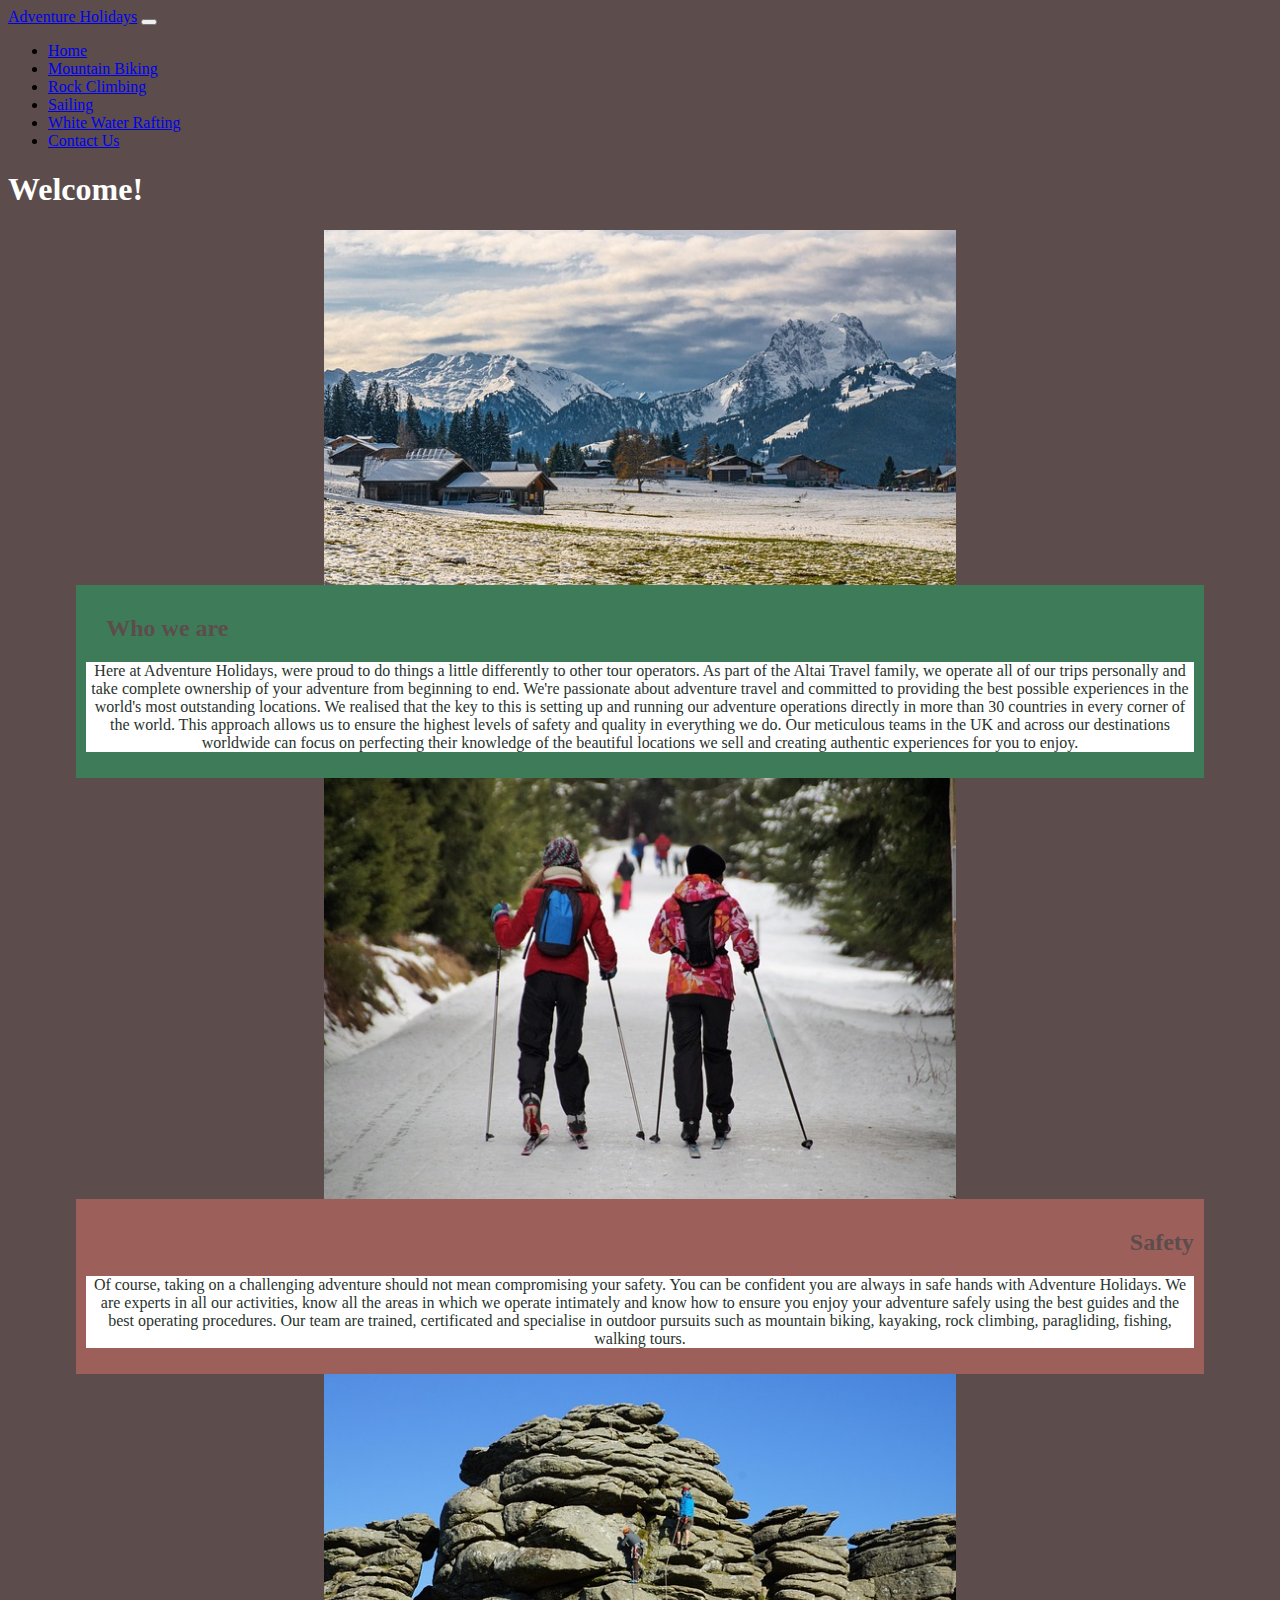
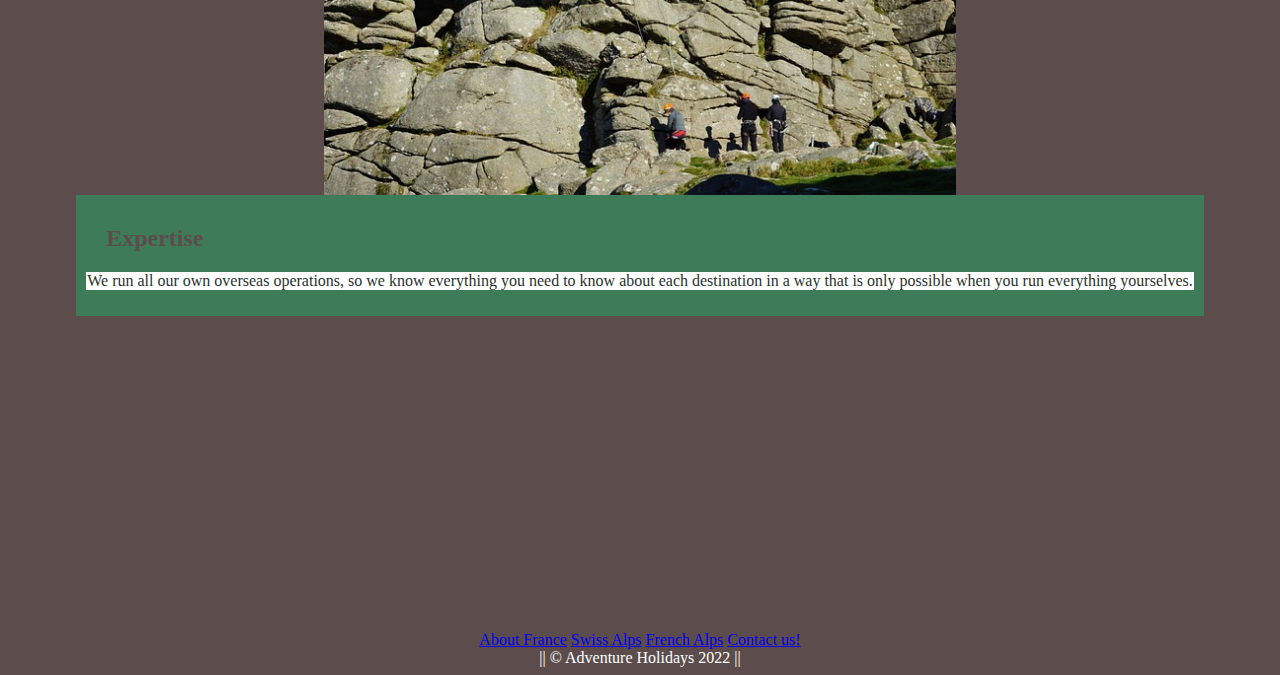
<file: index.html>
<!DOCTYPE html>
<html lang="en">
<head>
  <meta charset="UTF-8">
  <meta name="viewport" content="width=device-width, initial-scale=1.0">
  <title>Adventure Holidays</title>
  <link href="https://cdn.jsdelivr.net/npm/bootstrap@5.0.2/dist/css/bootstrap.min.css" rel="stylesheet" integrity="sha384-EVSTQN3/azprG1Anm3QDgpJLIm9Nao0Yz1ztcQTwFspd3yD65VohhpuuCOmLASjC" crossorigin="anonymous">
  <link rel="stylesheet" href="styles.css">

  <style>
    p {
      color: #29332D;
      background-color: #FFFF;
    }

    h1 {
      color: #FFFF;
    }


   .whoWeAre {
     padding: 10px;
     width: calc(90% - 30px);
     background-color:#3e7c59;
     color: white;
     text-align: left;
     margin: auto;
    }

    .safety {
     padding: 10px;
     width: calc(90% - 30px);
     background-color: #9C5F5A;
     color: white;
     text-align: right;
     margin: auto;
    }

    .expertise {
     padding: 10px;
     width: calc(90% - 30px);
     background-color: #3e7c59;
     color: white;
     text-align: left;
     margin: auto;
    }

    .otherLinks {
      text-align: center;
    }

    .videoContainer {
      display: flex;
      justify-content: center;
      align-items: center;
      height: 2%;
    }
  </style>

</head>
<body>
  <nav class="navbar navbar-expand-lg navbar-dark bg-dark">
    <div class="container">
      <a class="navbar-brand" href="#">Adventure Holidays</a>
      <button class="navbar-toggler" type="button" data-bs-toggle="collapse" data-bs-target="#navbarNav" aria-controls="navbarNav" aria-expanded="false" aria-label="Toggle navigation">
        <span class="navbar-toggler-icon"></span>
      </button>
      <div class="collapse navbar-collapse" id="navbarNav">
        <ul class="navbar-nav">
          <li class="nav-item">
            <a class="nav-link" href="index.html">Home</a>
          </li>
          <li class="nav-item">
            <a class="nav-link" href="biking.html">Mountain Biking</a>
          </li>
          <li class="nav-item">
            <a class="nav-link" href="climbing.html">Rock Climbing</a>
          </li>
          <li class="nav-item">
            <a class="nav-link" href="sailing.html">Sailing</a>
          </li>
          <li class="nav-item">
            <a class="nav-link" href="rafting.html">White Water Rafting</a>
          </li>
          <li class="nav-item">
            <a class="nav-link" href="contact-us.html">Contact Us</a>
          </li>
        </ul>
      </div>
    </div>
  </nav>

  <div class="container mt-4">

   <!-- start to add your content below here -->

    <h1>Welcome!</h1>

    
      <img class="img-fluid" src="images/photos/photo1.jpg" alt="Alps photograph">

   <div class="whoWeAre">
      <h2>Who we are</h2>
      <p>Here at Adventure Holidays, were proud to do things a little differently to other tour 
        operators. As part of the Altai Travel family, we operate all of our trips personally and take 
        complete ownership of your adventure from beginning to end. 
        We're passionate about adventure travel and committed to providing the best possible 
        experiences in the world's most outstanding locations. We realised that the key to this is 
        setting up and running our adventure operations directly in more than 30 countries in every 
        corner of the world. This approach allows us to ensure the highest levels of safety and 
        quality in everything we do. Our meticulous teams in the UK and across our destinations 
        worldwide can focus on perfecting their knowledge of the beautiful locations we sell and 
        creating authentic experiences for you to enjoy.</p>
    </div>
   

    <img class="img-fluid" src="images/photos/photo2.jpg" alt="People walking in snow">

    <div class="safety">
      <h2>Safety</h2>
      <p>Of course, taking on a challenging adventure should not mean compromising your safety. 
        You can be confident you are always in safe hands with Adventure Holidays. We are experts 
        in all our activities, know all the areas in which we operate intimately and know how to 
        ensure you enjoy your adventure safely using the best guides and the best operating 
        procedures. 
        Our team are trained, certificated and specialise in outdoor pursuits such as mountain 
        biking, kayaking, rock climbing, paragliding, fishing, walking tours.</p>
    </div>

    <img class="img-fluid" src="images/climb6.jpg" alt="Rock cliff climbing">

   <div class="expertise">
      <h2>Expertise</h2>
      <p>We run all our own overseas operations, so we know everything you need to know about 
        each destination in a way that is only possible when you run everything yourselves.</p>
   </div>
  </div>

   <div class="videoContainer">
  <iframe width="560" height="315" src="https://www.youtube.com/embed/fDxHjLaSaZ8?si=lN_vLEWD0Hm4TXRa&amp;controls=0" title="YouTube video player" allow="accelerometer; autoplay; clipboard-write; encrypted-media; gyroscope; picture-in-picture; web-share" referrerpolicy="strict-origin-when-cross-origin" allowfullscreen></iframe>
   </div>
   
   

   <div class="otherLinks"> 
    <a href="https://about-france.com/">About France</a>
    <a href="https://www.alpenwild.com/staticpage/where-are-the-swiss-alps/">Swiss Alps</a>
    <a href="https://undiscoveredmountains.com/french-alps/areas-of-interest?srsltid=afmbooquwph4dmco7yhr4hku0fdl9ymgh9zzumlu7snbsbpn3jl9d-5t">French Alps</a>
    <a href="contact-us.html">Contact us!</a>
   </div>

      <footer>|| © Adventure Holidays 2022 ||</footer>
   
    <!-- do not add anymore content after here -->
  

  <script src="https://cdn.jsdelivr.net/npm/bootstrap@5.0.2/dist/js/bootstrap.bundle.min.js" integrity="sha384-MrcW6ZMFYlzcLA8Nl+NtUVF0sA7MsXsP1UyJoMp4YLEuNSfAP+JcXn/tWtIaxVXM" crossorigin="anonymous"></script>
</body>
</html>
</file>
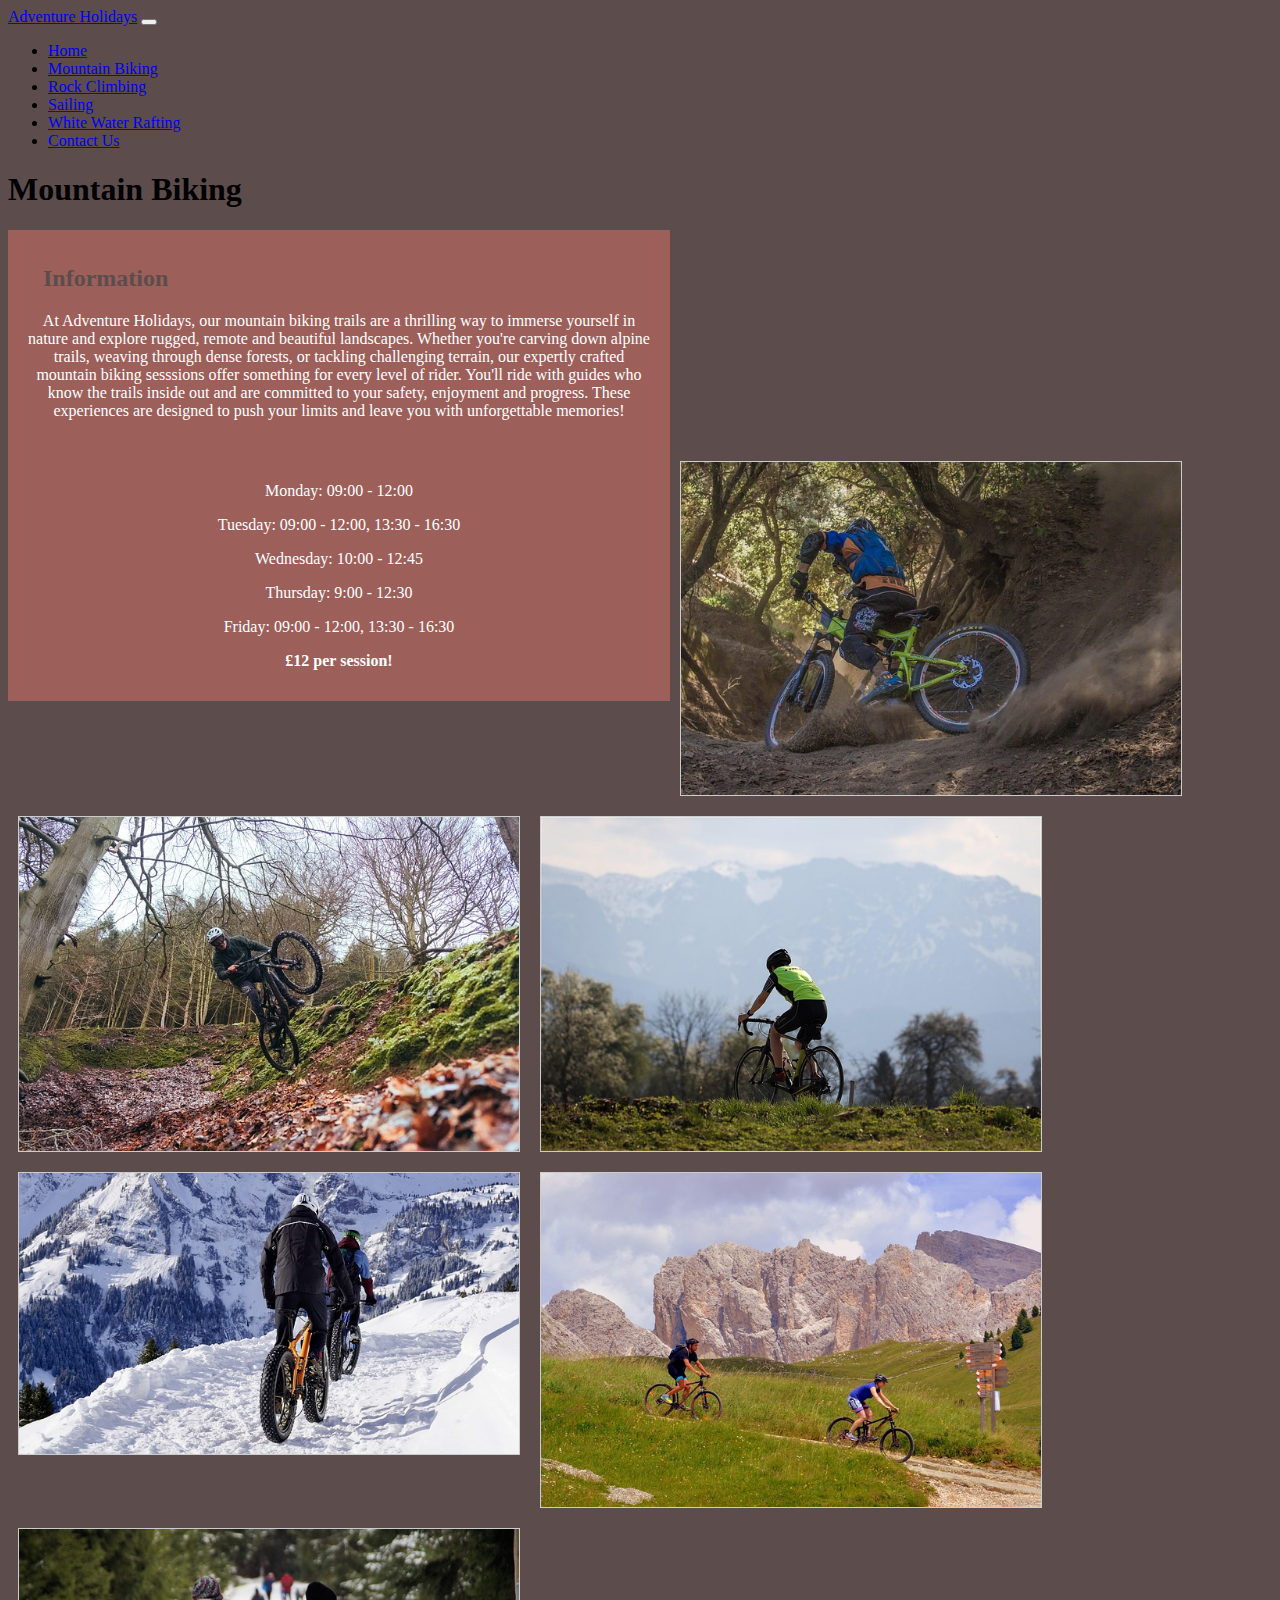
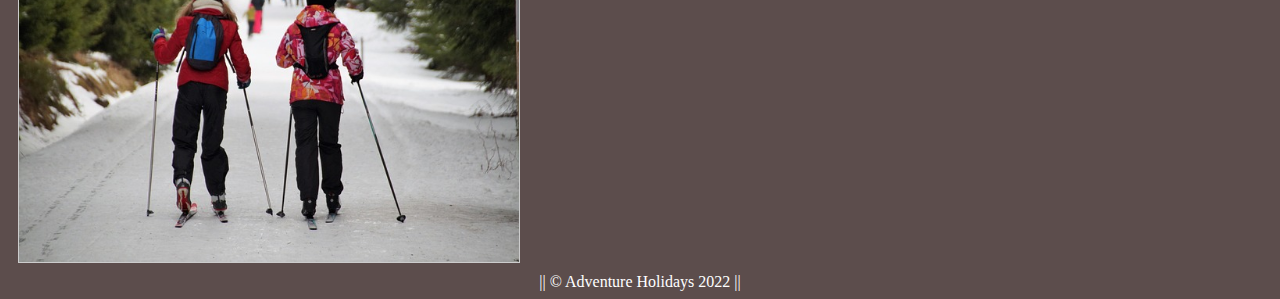
<file: biking.html>
<!DOCTYPE html>
<html lang="en">
<head>
  <meta charset="UTF-8">
  <meta name="viewport" content="width=device-width, initial-scale=1.0">
  <title>Adventure Holidays</title>
  <link href="https://cdn.jsdelivr.net/npm/bootstrap@5.0.2/dist/css/bootstrap.min.css" rel="stylesheet" integrity="sha384-EVSTQN3/azprG1Anm3QDgpJLIm9Nao0Yz1ztcQTwFspd3yD65VohhpuuCOmLASjC" crossorigin="anonymous">
  <link rel="stylesheet" href="styles.css">

  <style>  /* Create three equal columns that floats next to each other */
    .column {
      float: left;
      width: 50%;
      padding: 15px;
      background-color:#9C5F5A;
      color: white;
    }
    

    /* Clear floats after the columns */
    .row::after {
      content: "";
      display: table;
      clear: both;
    }
    
    /* Responsive layout - makes the three columns stack on top of each other instead of next to each other */
    @media screen and (max-width:600px) {
      .column {
        width: 100%;
      }
    }






    div.gallery {
  margin: 10px;
  border: 1px solid #ccc;
  float: left;
  width: 500px;
  align-items: center;
}

div.gallery:hover {
  border: 1px solid #777;
}

div.gallery img {
  width: 100%;
  height: auto;
}

div.desc {
  padding: 15px;
  text-align: center;
}

  </style>

</head>
<body>
  <nav class="navbar navbar-expand-lg navbar-dark bg-dark">
    <div class="container">
      <a class="navbar-brand" href="#">Adventure Holidays</a>
      <button class="navbar-toggler" type="button" data-bs-toggle="collapse" data-bs-target="#navbarNav" aria-controls="navbarNav" aria-expanded="false" aria-label="Toggle navigation">
        <span class="navbar-toggler-icon"></span>
      </button>
      <div class="collapse navbar-collapse" id="navbarNav">
        <ul class="navbar-nav">
          <li class="nav-item">
            <a class="nav-link" href="index.html">Home</a>
          </li>
          <li class="nav-item">
            <a class="nav-link" href="biking.html">Mountain Biking</a>
          </li>
          <li class="nav-item">
            <a class="nav-link" href="climbing.html">Rock Climbing</a>
          </li>
          <li class="nav-item">
            <a class="nav-link" href="sailing.html">Sailing</a>
          </li>
          <li class="nav-item">
            <a class="nav-link" href="rafting.html">White Water Rafting</a>
          </li>
          <li class="nav-item">
            <a class="nav-link" href="contact-us.html">Contact Us</a>
          </li>
        </ul>
      </div>
    </div>
  </nav>

 
  <div class="container mt-4">

   <!-- start to add your content below here -->

   <h1>Mountain Biking</h1>

    <div class="row">
    <div class="column">
    <h2>Information</h2>
    <p>At Adventure Holidays, our mountain biking trails are a thrilling way to immerse yourself in nature and explore rugged, remote and beautiful landscapes. Whether you're carving down alpine trails, weaving through dense forests, or tackling challenging terrain, our expertly crafted mountain biking sesssions offer something for every level of rider. You'll ride with guides who know the trails inside out and are committed to your safety, enjoyment and progress. These experiences are designed to push your limits and leave you with unforgettable memories!</p>
  </div>
  
  <div class="column">
    <p>Monday: 09:00 - 12:00</p>
      <p>Tuesday: 09:00 - 12:00, 13:30 - 16:30</p>
      <p>Wednesday: 10:00 - 12:45</p>
      <p>Thursday: 9:00 - 12:30</p>
      <p>Friday: 09:00 - 12:00, 13:30 - 16:30</p>

        <p><strong>£12 per session!</strong></p>
  </div>

  <div class="gallery">
    <a target="_blank" href="images/photos/mountain-biking/biking1.jpg">
      <img src="images/photos/mountain-biking/biking1.jpg" alt="Bike 1" width="600" height="400">
    </a>
  </div>
  
  <div class="gallery">
    <a target="_blank" href="images/photos/mountain-biking/biking2.jpg">
      <img src="images/photos/mountain-biking/biking2.jpg" alt="Bike 2" width="600" height="400">
    </a>
  </div>

  <div class="gallery">
    <a target="_blank" href="images/photos/mountain-biking/biking3.jpg">
      <img src="images/photos/mountain-biking/biking3.jpg" alt="Bike 3" width="600" height="400">
    </a>
  </div>


  <div class="gallery">
    <a target="_blank" href="images/photos/mountain-biking/biking4.jpg">
      <img src="images/photos/mountain-biking/biking4.jpg" alt="Bike 4" width="600" height="400">
    </a>
  </div>

  <div class="gallery">
    <a target="_blank" href="images/photos/mountain-biking/biking5.jpg">
      <img src="images/photos/mountain-biking/biking5.jpg" alt="Bike 5" width="600" height="400">
    </a>
  </div>

  <div class="gallery">
    <a target="_blank" href="images/photos/photo2.jpg">
      <img src="images/photos/photo2.jpg" alt="Image" width="600" height="400">
    </a>
  </div>
  </div>
  </div>
  

      <footer>|| © Adventure Holidays 2022 ||</footer>
   
    <!-- do not add anymore content after here -->
  
  


 
  <script src="https://cdn.jsdelivr.net/npm/bootstrap@5.0.2/dist/js/bootstrap.bundle.min.js" integrity="sha384-MrcW6ZMFYlzcLA8Nl+NtUVF0sA7MsXsP1UyJoMp4YLEuNSfAP+JcXn/tWtIaxVXM" crossorigin="anonymous"></script>
</body>
</html>
</file>
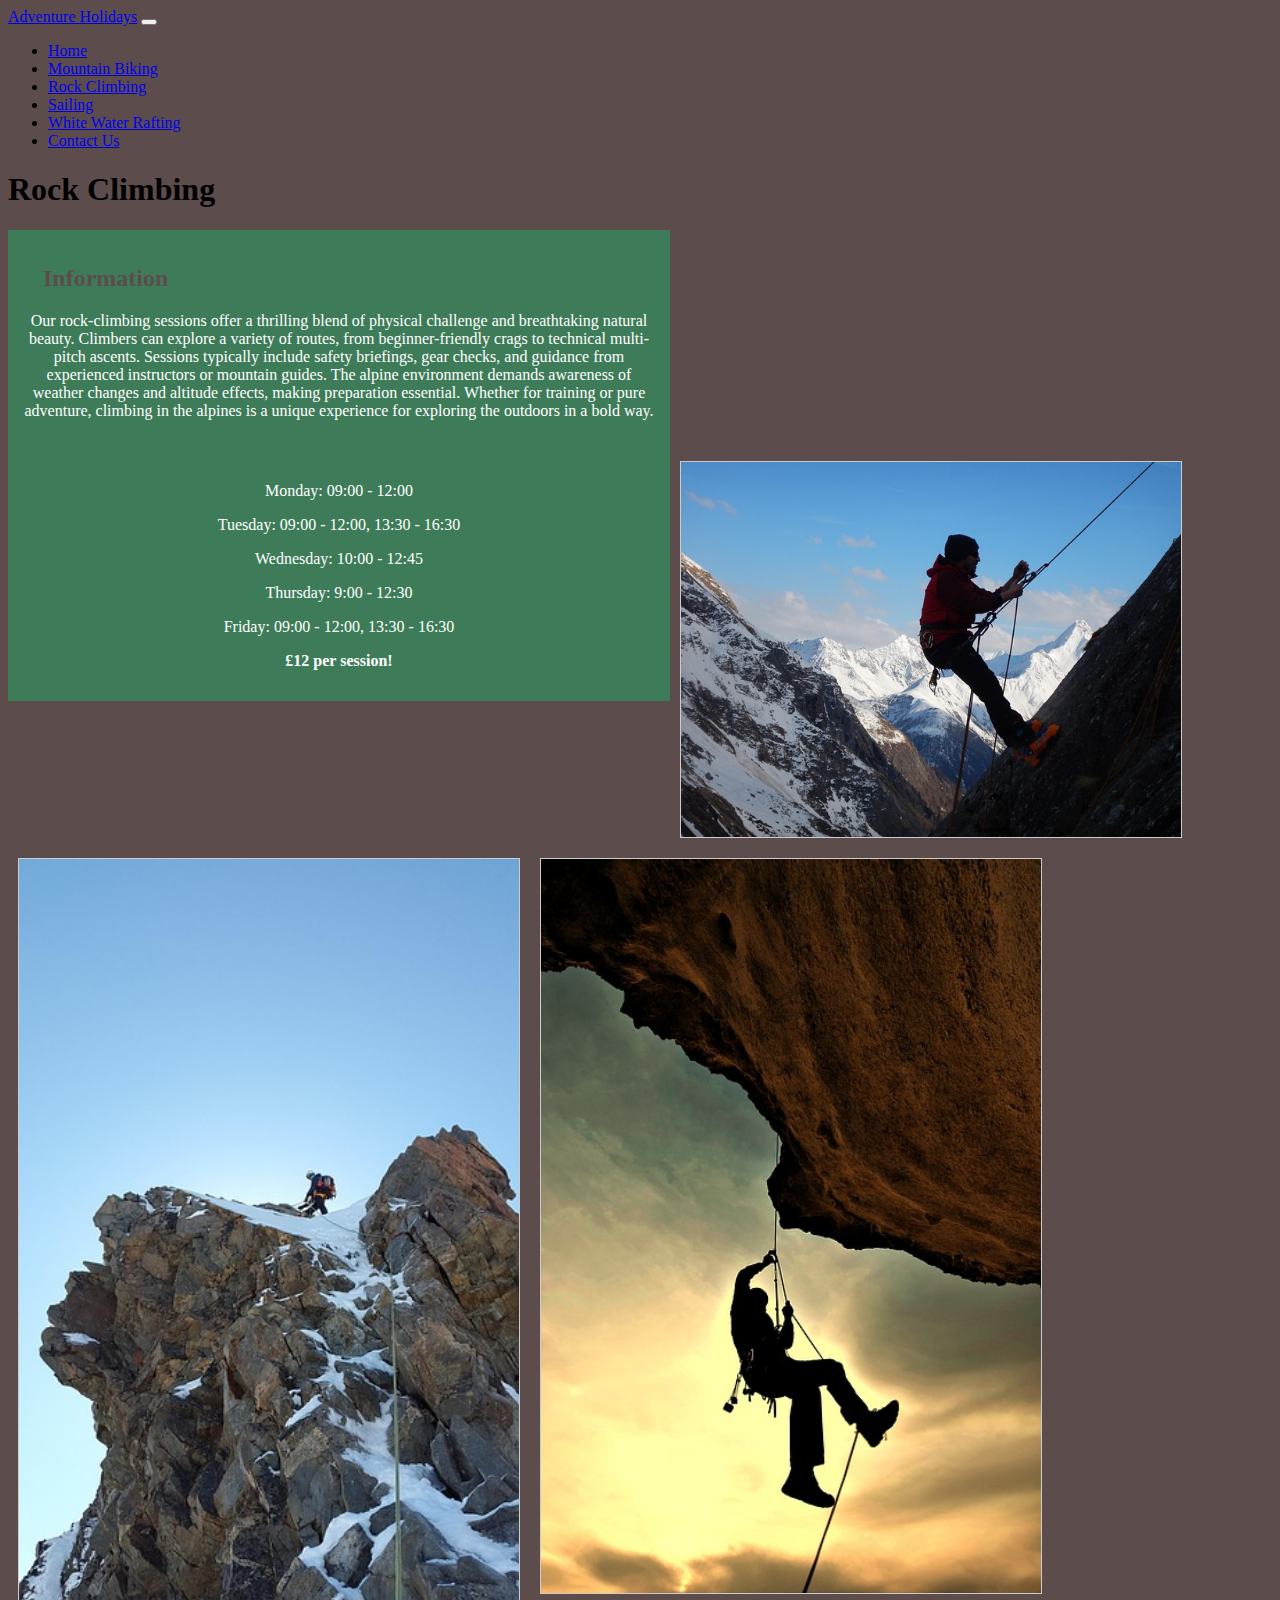
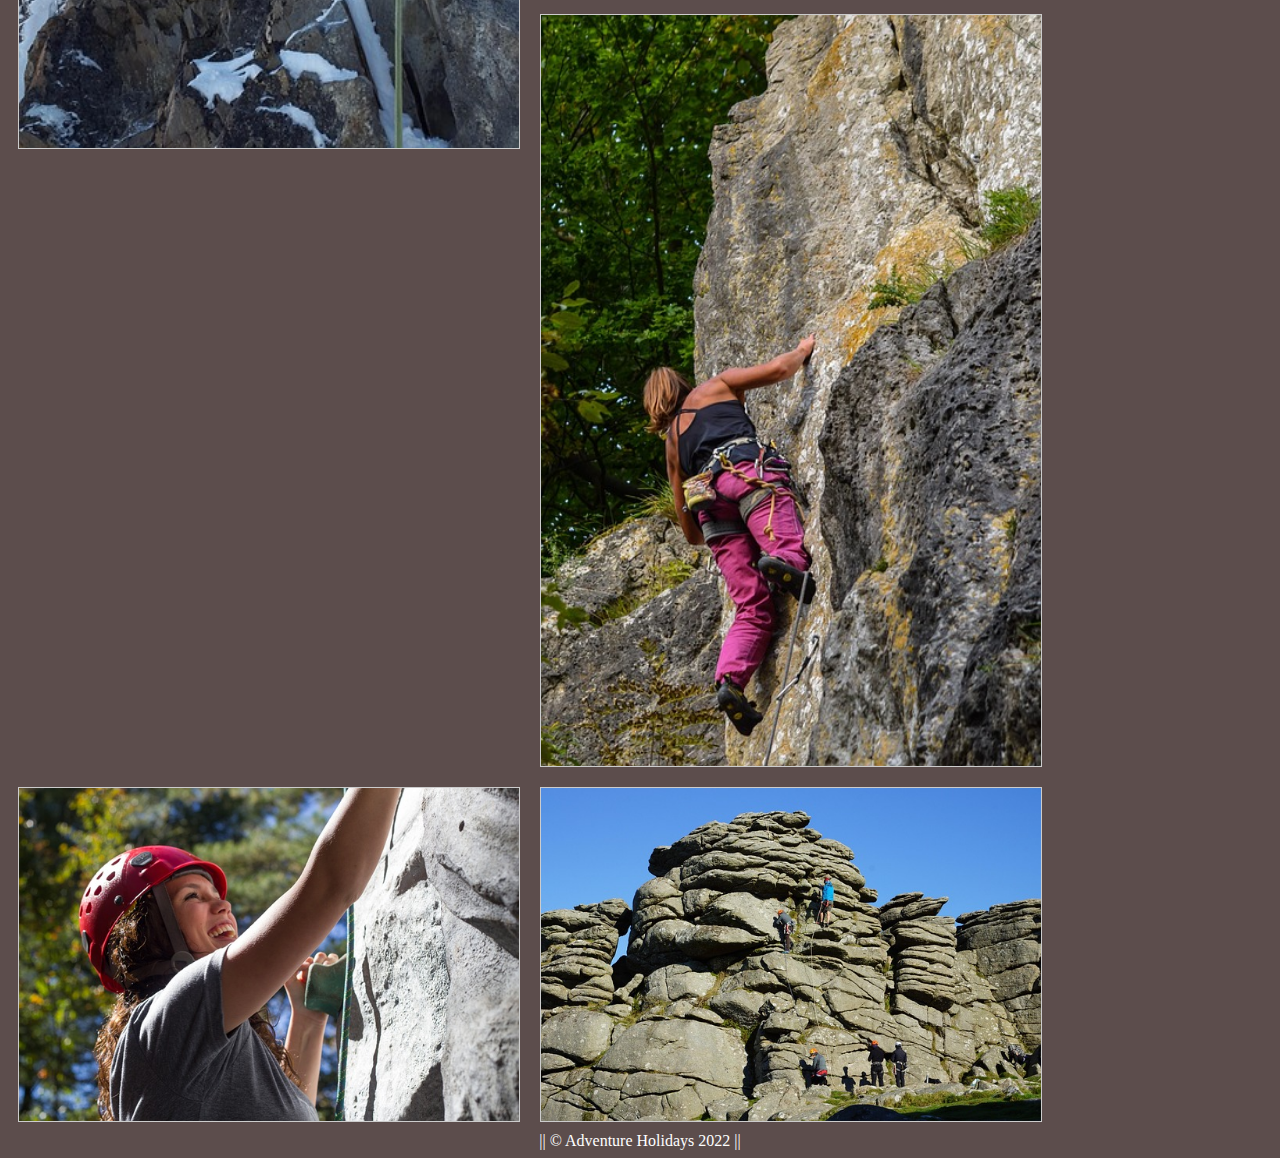
<file: climbing.html>
<!DOCTYPE html>
<html lang="en">
<head>
  <meta charset="UTF-8">
  <meta name="viewport" content="width=device-width, initial-scale=1.0">
  <title>Adventure Holidays</title>
  <link href="https://cdn.jsdelivr.net/npm/bootstrap@5.0.2/dist/css/bootstrap.min.css" rel="stylesheet" integrity="sha384-EVSTQN3/azprG1Anm3QDgpJLIm9Nao0Yz1ztcQTwFspd3yD65VohhpuuCOmLASjC" crossorigin="anonymous">
  <link rel="stylesheet" href="styles.css">

  <style>  /* Create three equal columns that floats next to each other */
    .column {
      float: left;
      width: 50%;
      padding: 15px;
      background-color:#3e7c59;
      color: white;
    }
    

    /* Clear floats after the columns */
    .row::after {
      content: "";
      display: table;
      clear: both;
    }
    
    /* Responsive layout - makes the three columns stack on top of each other instead of next to each other */
    @media screen and (max-width:600px) {
      .column {
        width: 100%;
      }
    }






    div.gallery {
  margin: 10px;
  border: 1px solid #ccc;
  float: left;
  width: 500px;
  align-items: center;
}

div.gallery:hover {
  border: 1px solid #777;
}

div.gallery img {
  width: 100%;
  height: auto;
}

div.desc {
  padding: 15px;
  text-align: center;
}

  </style>

</head>
<body>
  <nav class="navbar navbar-expand-lg navbar-dark bg-dark">
    <div class="container">
      <a class="navbar-brand" href="#">Adventure Holidays</a>
      <button class="navbar-toggler" type="button" data-bs-toggle="collapse" data-bs-target="#navbarNav" aria-controls="navbarNav" aria-expanded="false" aria-label="Toggle navigation">
        <span class="navbar-toggler-icon"></span>
      </button>
      <div class="collapse navbar-collapse" id="navbarNav">
        <ul class="navbar-nav">
          <li class="nav-item">
            <a class="nav-link" href="index.html">Home</a>
          </li>
          <li class="nav-item">
            <a class="nav-link" href="biking.html">Mountain Biking</a>
          </li>
          <li class="nav-item">
            <a class="nav-link" href="climbing.html">Rock Climbing</a>
          </li>
          <li class="nav-item">
            <a class="nav-link" href="sailing.html">Sailing</a>
          </li>
          <li class="nav-item">
            <a class="nav-link" href="rafting.html">White Water Rafting</a>
          </li>
          <li class="nav-item">
            <a class="nav-link" href="contact-us.html">Contact Us</a>
          </li>
        </ul>
      </div>
    </div>
  </nav>

 
  <div class="container mt-4">

   <!-- start to add your content below here -->

   <h1>Rock Climbing</h1>

    <div class="row">
    <div class="column">
    <h2>Information</h2>
    <p>Our rock-climbing sessions offer a thrilling blend of physical challenge and breathtaking natural beauty. Climbers can explore a variety of routes, from beginner-friendly crags to technical multi-pitch ascents. Sessions typically include safety briefings, gear checks, and guidance from experienced instructors or mountain guides. The alpine environment demands awareness of weather changes and altitude effects, making preparation essential. Whether for training or pure adventure, climbing in the alpines is a unique experience for exploring the outdoors in a bold way.</p>
  </div>
  
  <div class="column">
    <p>Monday: 09:00 - 12:00</p>
      <p>Tuesday: 09:00 - 12:00, 13:30 - 16:30</p>
      <p>Wednesday: 10:00 - 12:45</p>
      <p>Thursday: 9:00 - 12:30</p>
      <p>Friday: 09:00 - 12:00, 13:30 - 16:30</p>

        <p><strong>£12 per session!</strong></p>
  </div>

  <div class="gallery">
    <a target="_blank" href="images/photos/rock-climbing/climb1.jpg">
      <img src="images/photos/rock-climbing/climb1.jpg" alt="Climbing 1" width="600" height="400">
    </a>
  </div>
  
  <div class="gallery">
    <a target="_blank" href="images/photos/rock-climbing/climb2.jpg">
      <img src="images/photos/rock-climbing/climb2.jpg" alt="Climbing 2" width="600" height="400">
    </a>
  </div>

  <div class="gallery">
    <a target="_blank" href="images/photos/rock-climbing/climb3.jpg">
      <img src="images/photos/rock-climbing/climb3.jpg" alt="Climbing 3" width="600" height="400">
    </a>
  </div>


  <div class="gallery">
    <a target="_blank" href="images/photos/rock-climbing/climb4.jpg">
      <img src="images/photos/rock-climbing/climb4.jpg" alt="Climbing 4" width="600" height="400">
    </a>
  </div>

  <div class="gallery">
    <a target="_blank" href="images/photos/rock-climbing/climb5.jpg">
      <img src="images/photos/rock-climbing/climb5.jpg" alt="Climbing 5" width="600" height="400">
    </a>
  </div>

  <div class="gallery">
    <a target="_blank" href="images/photos/rock-climbing/climb6.jpg">
      <img src="images/photos/rock-climbing/climb6.jpg" alt="Climbing 6" width="600" height="400">
    </a>
  </div>
  </div>
  </div>
  

      <footer>|| © Adventure Holidays 2022 ||</footer>
   
    <!-- do not add anymore content after here -->
  
  


 
  <script src="https://cdn.jsdelivr.net/npm/bootstrap@5.0.2/dist/js/bootstrap.bundle.min.js" integrity="sha384-MrcW6ZMFYlzcLA8Nl+NtUVF0sA7MsXsP1UyJoMp4YLEuNSfAP+JcXn/tWtIaxVXM" crossorigin="anonymous"></script>
</body>
</html>
</file>
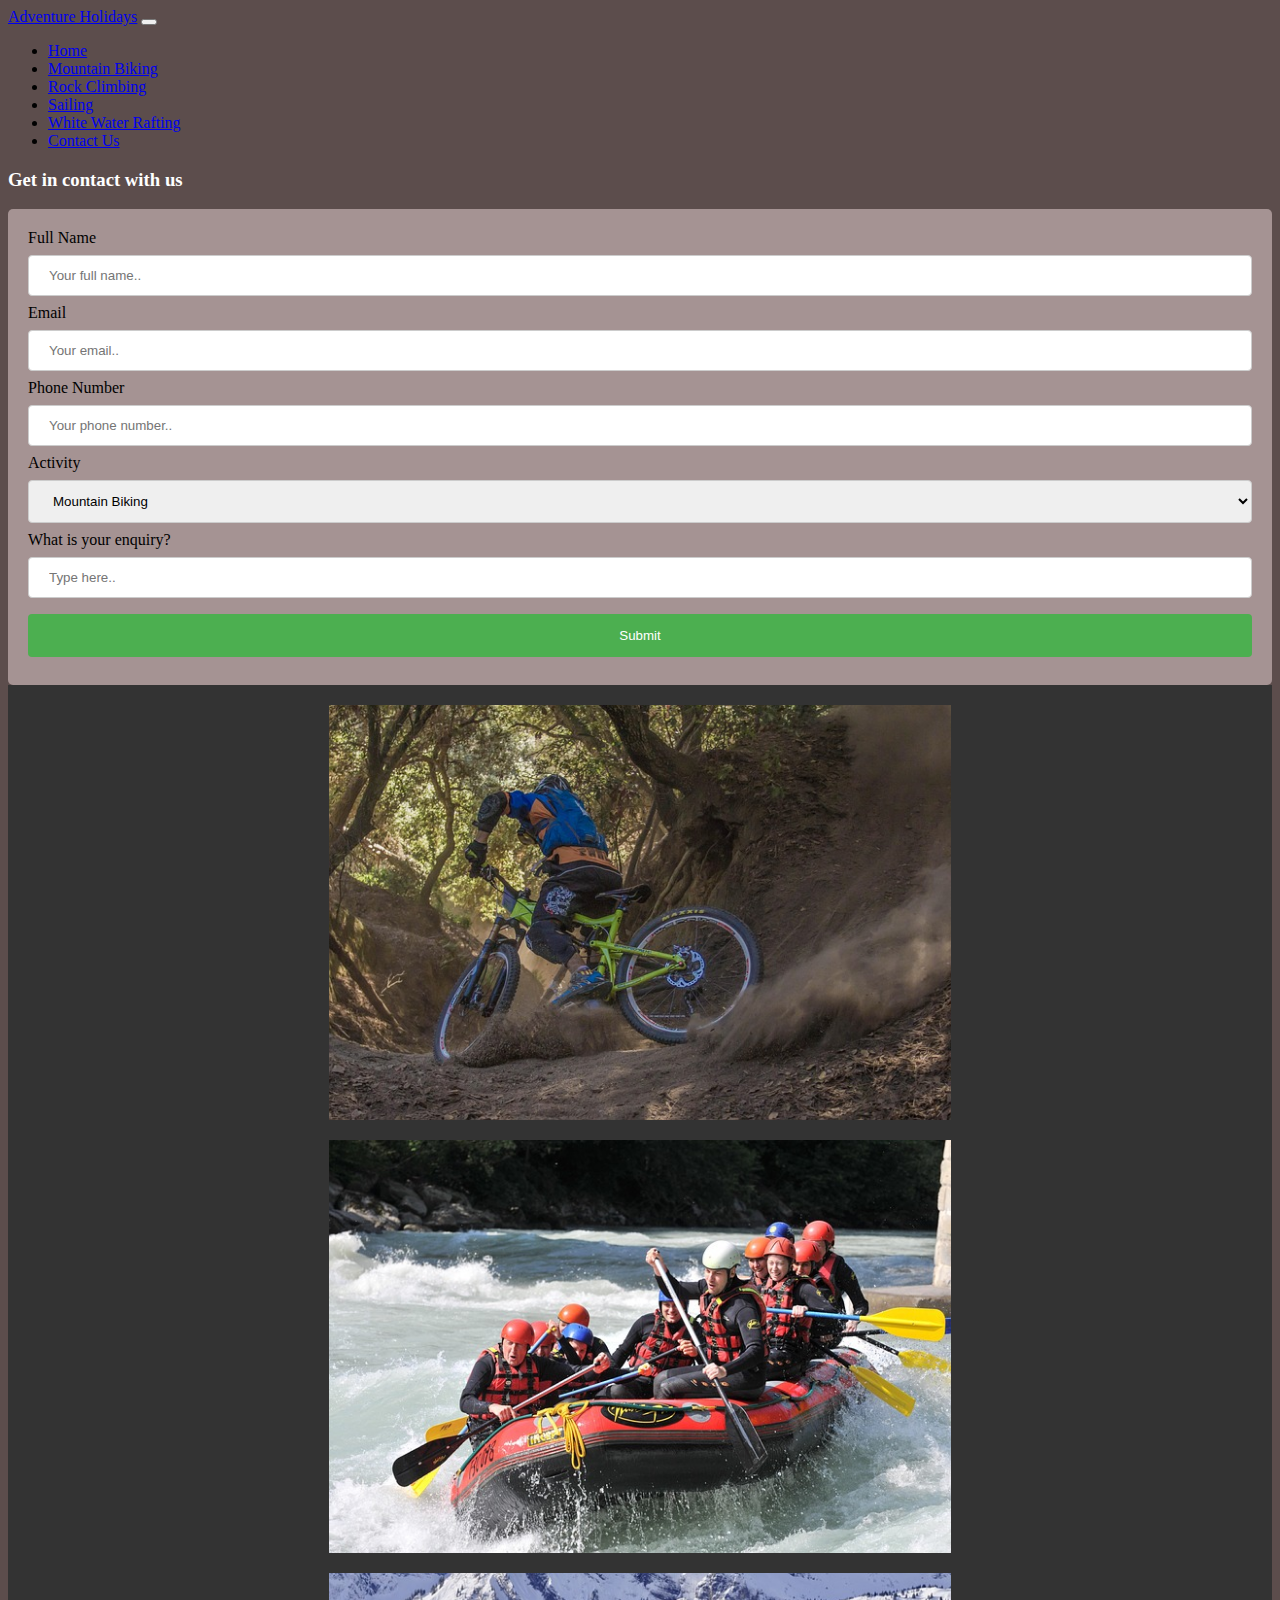
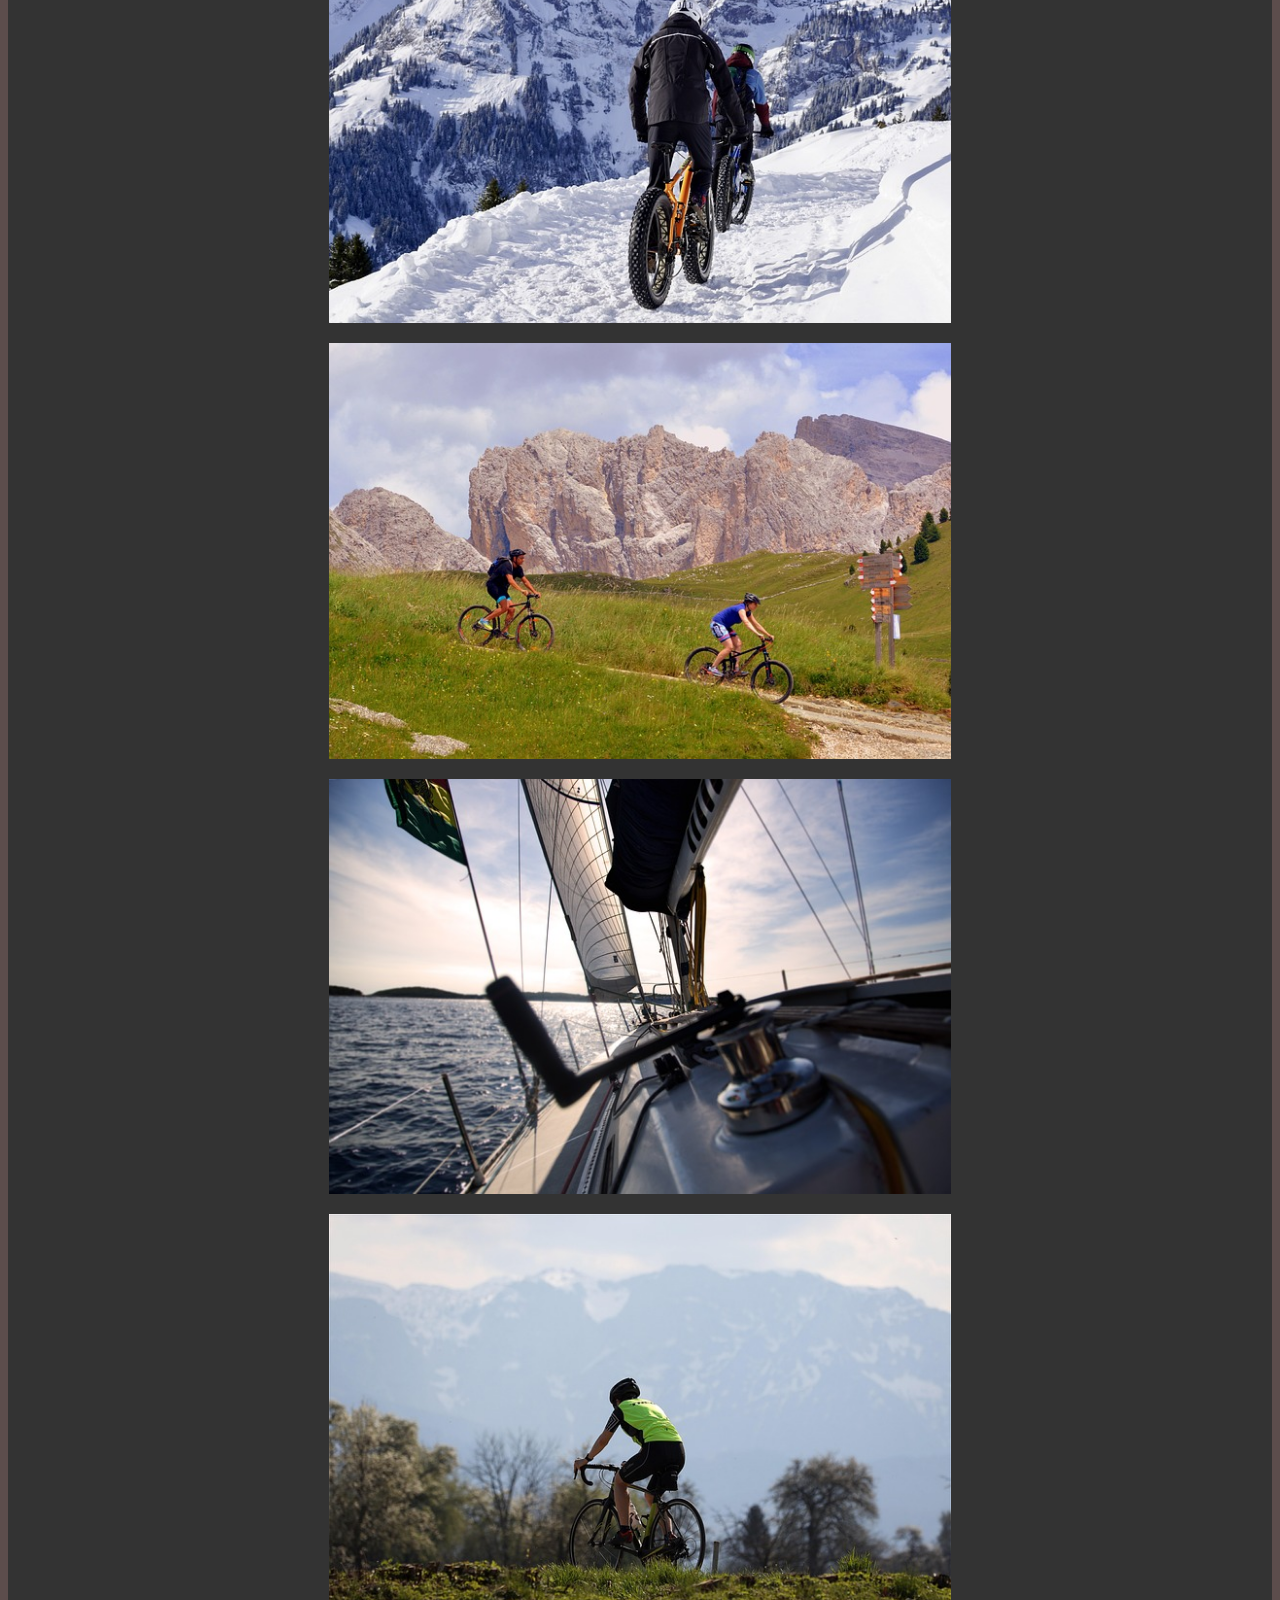
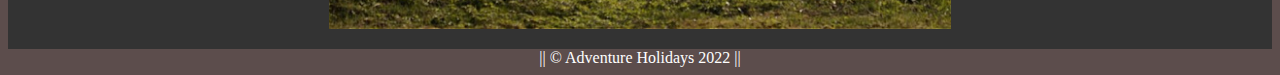
<file: contact-us.html>
<!DOCTYPE html>
<html lang="en">
<head>
  <meta charset="UTF-8">
  <meta name="viewport" content="width=device-width, initial-scale=1.0">
  <title>Adventure Holidays</title>
  <link href="https://cdn.jsdelivr.net/npm/bootstrap@5.0.2/dist/css/bootstrap.min.css" rel="stylesheet" integrity="sha384-EVSTQN3/azprG1Anm3QDgpJLIm9Nao0Yz1ztcQTwFspd3yD65VohhpuuCOmLASjC" crossorigin="anonymous">
  <link rel="stylesheet" href="styles.css">

  <style> 
  .scroll-container {
  background-color: #333;
  overflow: auto;
  white-space: nowrap;
  padding: 10px;
}

.scroll-container img {
  padding: 10px;
}

input[type=text], select {
  width: 100%;
  padding: 12px 20px;
  margin: 8px 0;
  display: inline-block;
  border: 1px solid #ccc;
  border-radius: 4px;
  box-sizing: border-box;
}

input[type=submit] {
  width: 100%;
  background-color: #4CAF50;
  color: rgb(255, 255, 255);
  padding: 14px 20px;
  margin: 8px 0;
  border: none;
  border-radius: 4px;
  cursor: pointer;
}

input[type=submit]:hover {
  background-color: #45a049;
}

h3 {
  color: #FFFF;
}

.contactForm {
  border-radius: 5px;
  background-color: #a59393;
  padding: 20px;
}
  </style>
</head>
<body>
  <nav class="navbar navbar-expand-lg navbar-dark bg-dark">
    <div class="container">
      <a class="navbar-brand" href="#">Adventure Holidays</a>
      <button class="navbar-toggler" type="button" data-bs-toggle="collapse" data-bs-target="#navbarNav" aria-controls="navbarNav" aria-expanded="false" aria-label="Toggle navigation">
        <span class="navbar-toggler-icon"></span>
      </button>
      <div class="collapse navbar-collapse" id="navbarNav">
        <ul class="navbar-nav">
          <li class="nav-item">
            <a class="nav-link" href="index.html">Home</a>
          </li>
          <li class="nav-item">
            <a class="nav-link" href="biking.html">Mountain Biking</a>
          </li>
          <li class="nav-item">
            <a class="nav-link" href="climbing.html">Rock Climbing</a>
          </li>
          <li class="nav-item">
            <a class="nav-link" href="sailing.html">Sailing</a>
          </li>
          <li class="nav-item">
            <a class="nav-link" href="rafting.html">White Water Rafting</a>
          </li>
          <li class="nav-item">
            <a class="nav-link" href="contact-us.html">Contact Us</a>
          </li>
        </ul>
      </div>
    </div>
  </nav>

  <div class="container mt-4">

   <!-- start to add your content below here -->

   <h3>Get in contact with us</h3>

   <div class="contactForm">
     <form action="/action_page.php">
       <label for="fname">Full Name</label>
       <input type="text" id="fname" name="fullname" placeholder="Your full name..">
   
       <label for="email">Email</label>
       <input type="text" id="email" name="email" placeholder="Your email..">

       <label for="number">Phone Number</label>
       <input type="text" id="number" name="phonenumber" placeholder="Your phone number..">
   
       <label for="activity">Activity</label>
       <select id="activity" name="activity">
         <option value="biking">Mountain Biking</option>
         <option value="climbing">Rock Climbing</option>
         <option value="sailing">Sailing</option>
         <option value="rafting">White Water Rafting</option>
       </select>

       <label for="enquiry">What is your enquiry?</label>
       <input type="text" id="enquiry" name="enquiry" placeholder="Type here..">
     
       <input type="submit" value="Submit">
     </form>
   </div>


   <div class="scroll-container">
    <img src="images/photos/mountain-biking/biking1.jpg" alt="">
    <img src="images/photos/white-water-rafting/rafting2.jpg" alt="">
    <img src="images/photos/mountain-biking/biking4.jpg" alt="">
    <img src="images/photos/mountain-biking/biking5.jpg" alt="">
    <img src="images/photos/sailing/sailing1.jpg" alt="">
    <img src="images/photos/mountain-biking/biking3.jpg" alt="">
  </div>

      <footer>|| © Adventure Holidays 2022 ||</footer>
   
    <!-- do not add anymore content after here -->
  
  
  </div>

 
  <script src="https://cdn.jsdelivr.net/npm/bootstrap@5.0.2/dist/js/bootstrap.bundle.min.js" integrity="sha384-MrcW6ZMFYlzcLA8Nl+NtUVF0sA7MsXsP1UyJoMp4YLEuNSfAP+JcXn/tWtIaxVXM" crossorigin="anonymous"></script>
</body>
</html>
</file>
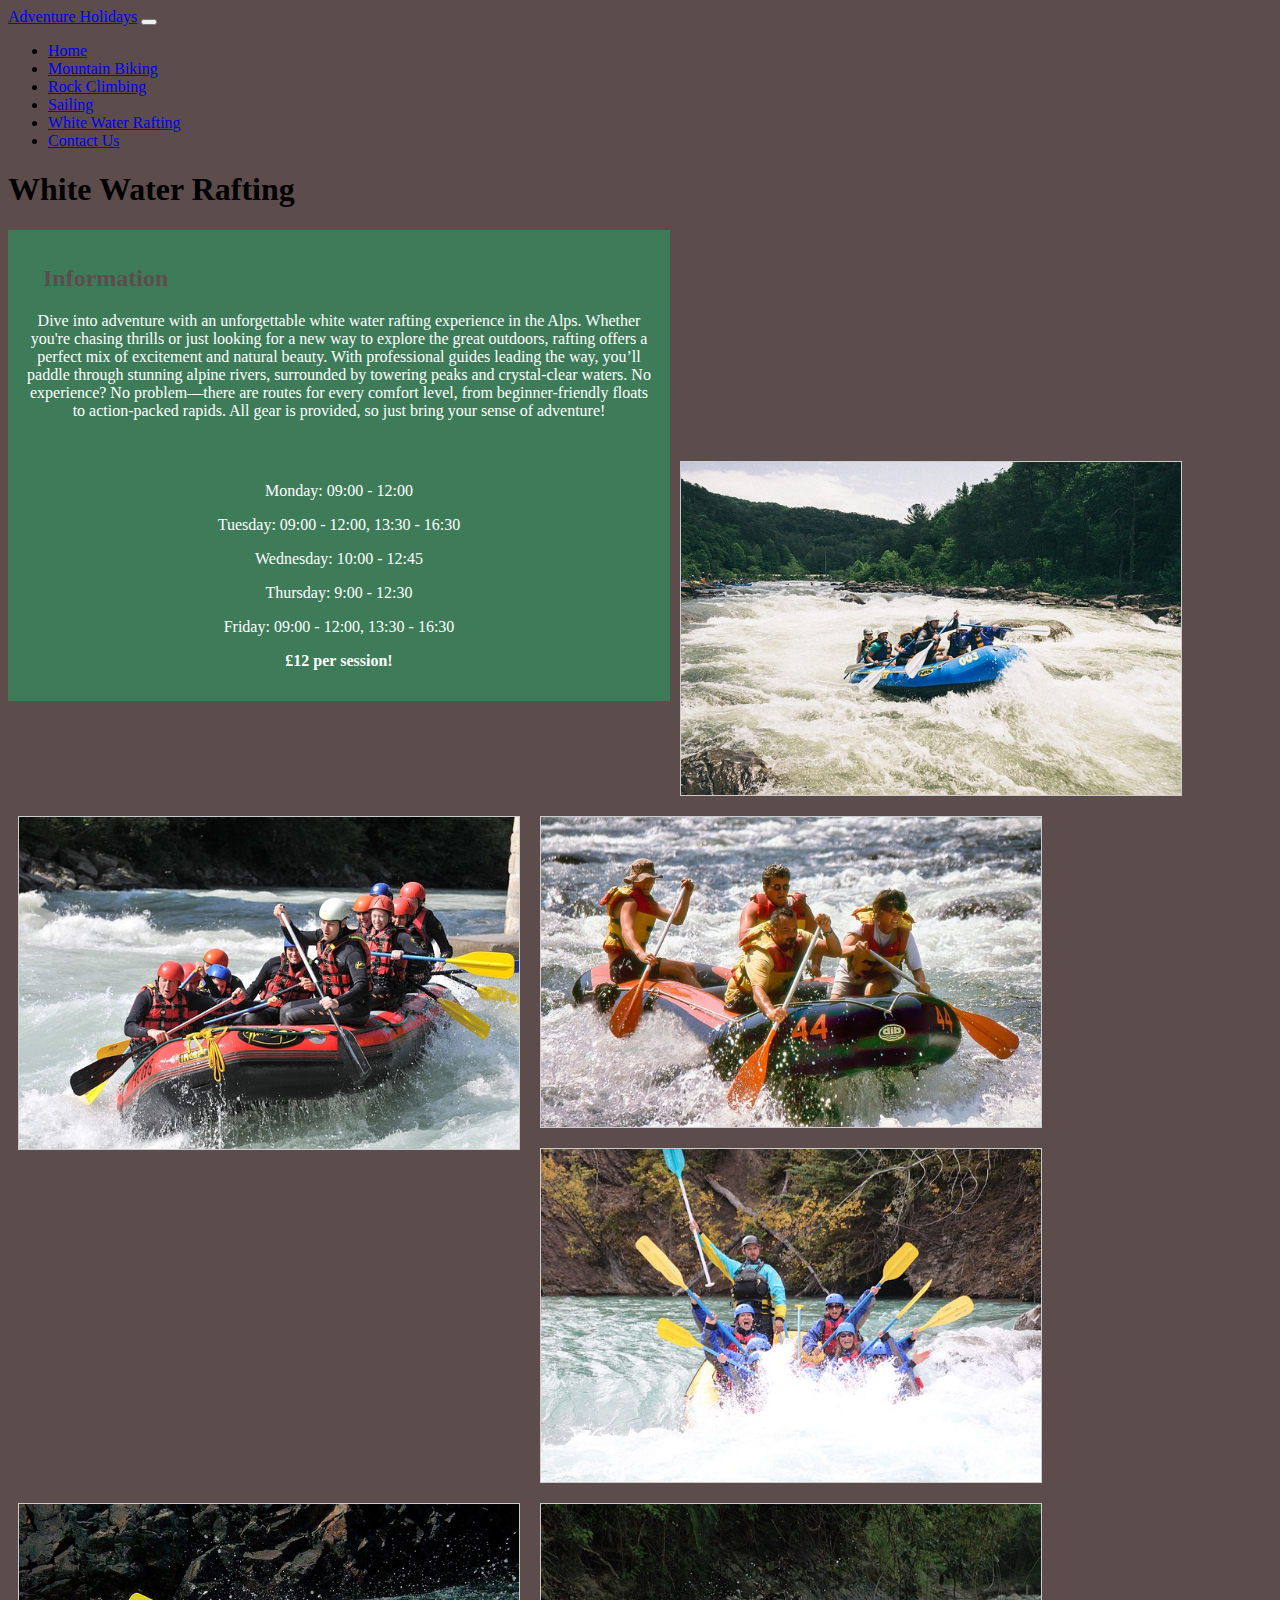
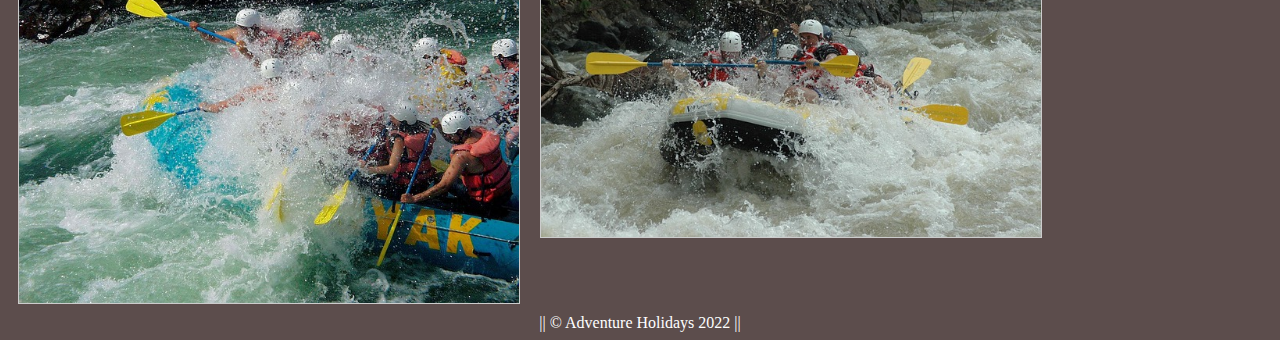
<file: rafting.html>
<!DOCTYPE html>
<html lang="en">
<head>
  <meta charset="UTF-8">
  <meta name="viewport" content="width=device-width, initial-scale=1.0">
  <title>Adventure Holidays</title>
  <link href="https://cdn.jsdelivr.net/npm/bootstrap@5.0.2/dist/css/bootstrap.min.css" rel="stylesheet" integrity="sha384-EVSTQN3/azprG1Anm3QDgpJLIm9Nao0Yz1ztcQTwFspd3yD65VohhpuuCOmLASjC" crossorigin="anonymous">
  <link rel="stylesheet" href="styles.css">

  <style>  /* Create three equal columns that floats next to each other */
    .column {
      float: left;
      width: 50%;
      padding: 15px;
      background-color:#3e7c59;
      color: white;
    }
    

    /* Clear floats after the columns */
    .row::after {
      content: "";
      display: table;
      clear: both;
    }
    
    /* Responsive layout - makes the three columns stack on top of each other instead of next to each other */
    @media screen and (max-width:600px) {
      .column {
        width: 100%;
      }
    }






    div.gallery {
  margin: 10px;
  border: 1px solid #ccc;
  float: left;
  width: 500px;
  align-items: center;
}

div.gallery:hover {
  border: 1px solid #777;
}

div.gallery img {
  width: 100%;
  height: auto;
}

div.desc {
  padding: 15px;
  text-align: center;
}

  </style>

</head>
<body>
  <nav class="navbar navbar-expand-lg navbar-dark bg-dark">
    <div class="container">
      <a class="navbar-brand" href="#">Adventure Holidays</a>
      <button class="navbar-toggler" type="button" data-bs-toggle="collapse" data-bs-target="#navbarNav" aria-controls="navbarNav" aria-expanded="false" aria-label="Toggle navigation">
        <span class="navbar-toggler-icon"></span>
      </button>
      <div class="collapse navbar-collapse" id="navbarNav">
        <ul class="navbar-nav">
          <li class="nav-item">
            <a class="nav-link" href="index.html">Home</a>
          </li>
          <li class="nav-item">
            <a class="nav-link" href="biking.html">Mountain Biking</a>
          </li>
          <li class="nav-item">
            <a class="nav-link" href="climbing.html">Rock Climbing</a>
          </li>
          <li class="nav-item">
            <a class="nav-link" href="sailing.html">Sailing</a>
          </li>
          <li class="nav-item">
            <a class="nav-link" href="rafting.html">White Water Rafting</a>
          </li>
          <li class="nav-item">
            <a class="nav-link" href="contact-us.html">Contact Us</a>
          </li>
        </ul>
      </div>
    </div>
  </nav>

 
  <div class="container mt-4">

   <!-- start to add your content below here -->

   <h1>White Water Rafting</h1>

    <div class="row">
    <div class="column">
    <h2>Information</h2>
    <p>Dive into adventure with an unforgettable white water rafting experience in the Alps. Whether you're chasing thrills or just looking for a new way to explore the great outdoors, rafting offers a perfect mix of excitement and natural beauty. With professional guides leading the way, you’ll paddle through stunning alpine rivers, surrounded by towering peaks and crystal-clear waters. No experience? No problem—there are routes for every comfort level, from beginner-friendly floats to action-packed rapids. All gear is provided, so just bring your sense of adventure!</p>
  </div>
  
  <div class="column">
    <p>Monday: 09:00 - 12:00</p>
      <p>Tuesday: 09:00 - 12:00, 13:30 - 16:30</p>
      <p>Wednesday: 10:00 - 12:45</p>
      <p>Thursday: 9:00 - 12:30</p>
      <p>Friday: 09:00 - 12:00, 13:30 - 16:30</p>

        <p><strong>£12 per session!</strong></p>
  </div>

  <div class="gallery">
    <a target="_blank" href="images/photos/white-water-rafting/rafting1.jpg">
      <img src="images/photos/white-water-rafting/rafting1.jpg" alt="Rafting 1" width="600" height="400">
    </a>
  </div>
  
  <div class="gallery">
    <a target="_blank" href="images/photos/white-water-rafting/rafting2.jpg">
      <img src="images/photos/white-water-rafting/rafting2.jpg" alt="Rafting 2" width="600" height="400">
    </a>
  </div>

  <div class="gallery">
    <a target="_blank" href="images/photos/white-water-rafting/rafting3.jpg">
      <img src="images/photos/white-water-rafting/rafting3.jpg" alt="Rafting 3" width="600" height="400">
    </a>
  </div>


  <div class="gallery">
    <a target="_blank" href="images/photos/white-water-rafting/rafting4.jpg">
      <img src="images/photos/white-water-rafting/rafting4.jpg" alt="Rafting 4" width="600" height="400">
    </a>
  </div>

  <div class="gallery">
    <a target="_blank" href="images/photos/white-water-rafting/rafting5.jpg">
      <img src="images/photos/white-water-rafting/rafting5.jpg" alt="Rafting 5" width="600" height="400">
    </a>
  </div>

  <div class="gallery">
    <a target="_blank" href="images/photos/white-water-rafting/rafting6.jpg">
      <img src="images/photos/white-water-rafting/rafting6.jpg" alt="Rafting 6" width="600" height="400">
    </a>
  </div>
  </div>
  </div>
  

      <footer>|| © Adventure Holidays 2022 ||</footer>
   
    <!-- do not add anymore content after here -->
  
  


 
  <script src="https://cdn.jsdelivr.net/npm/bootstrap@5.0.2/dist/js/bootstrap.bundle.min.js" integrity="sha384-MrcW6ZMFYlzcLA8Nl+NtUVF0sA7MsXsP1UyJoMp4YLEuNSfAP+JcXn/tWtIaxVXM" crossorigin="anonymous"></script>
</body>
</html>
</file>
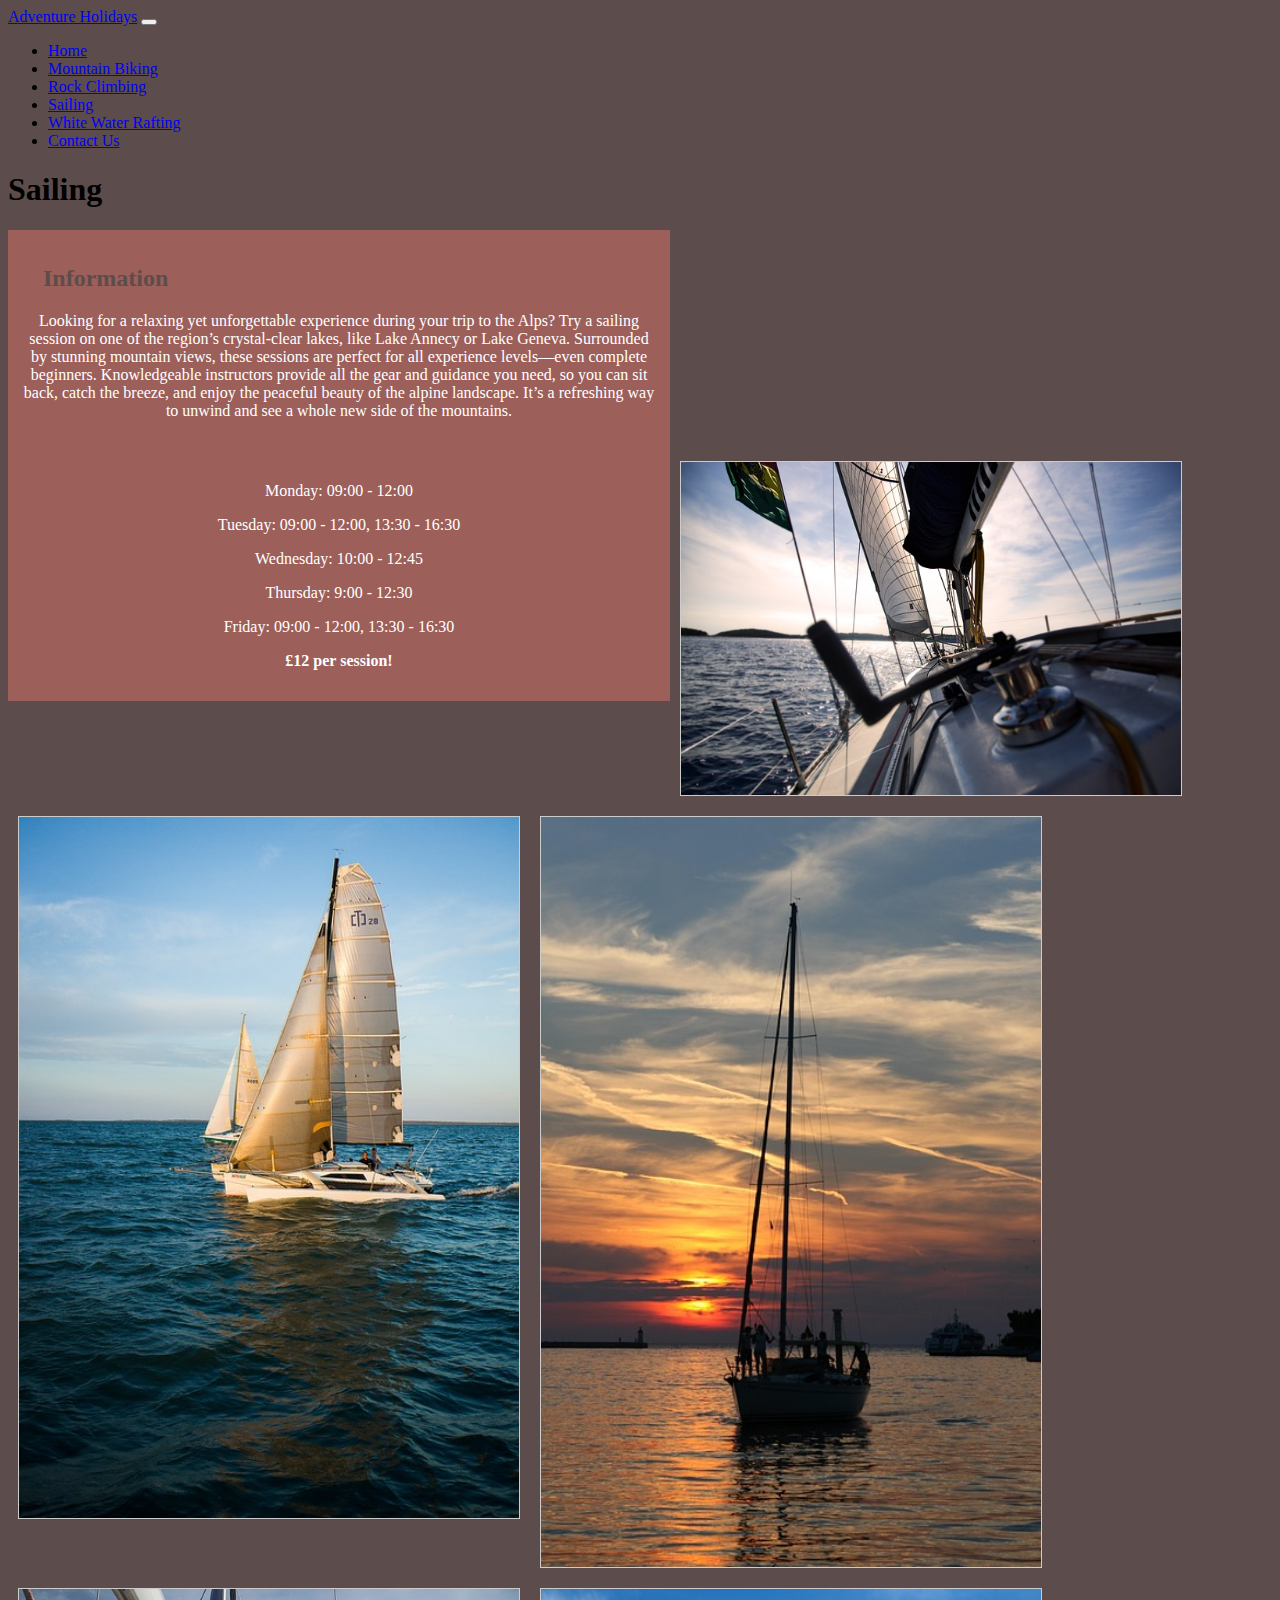
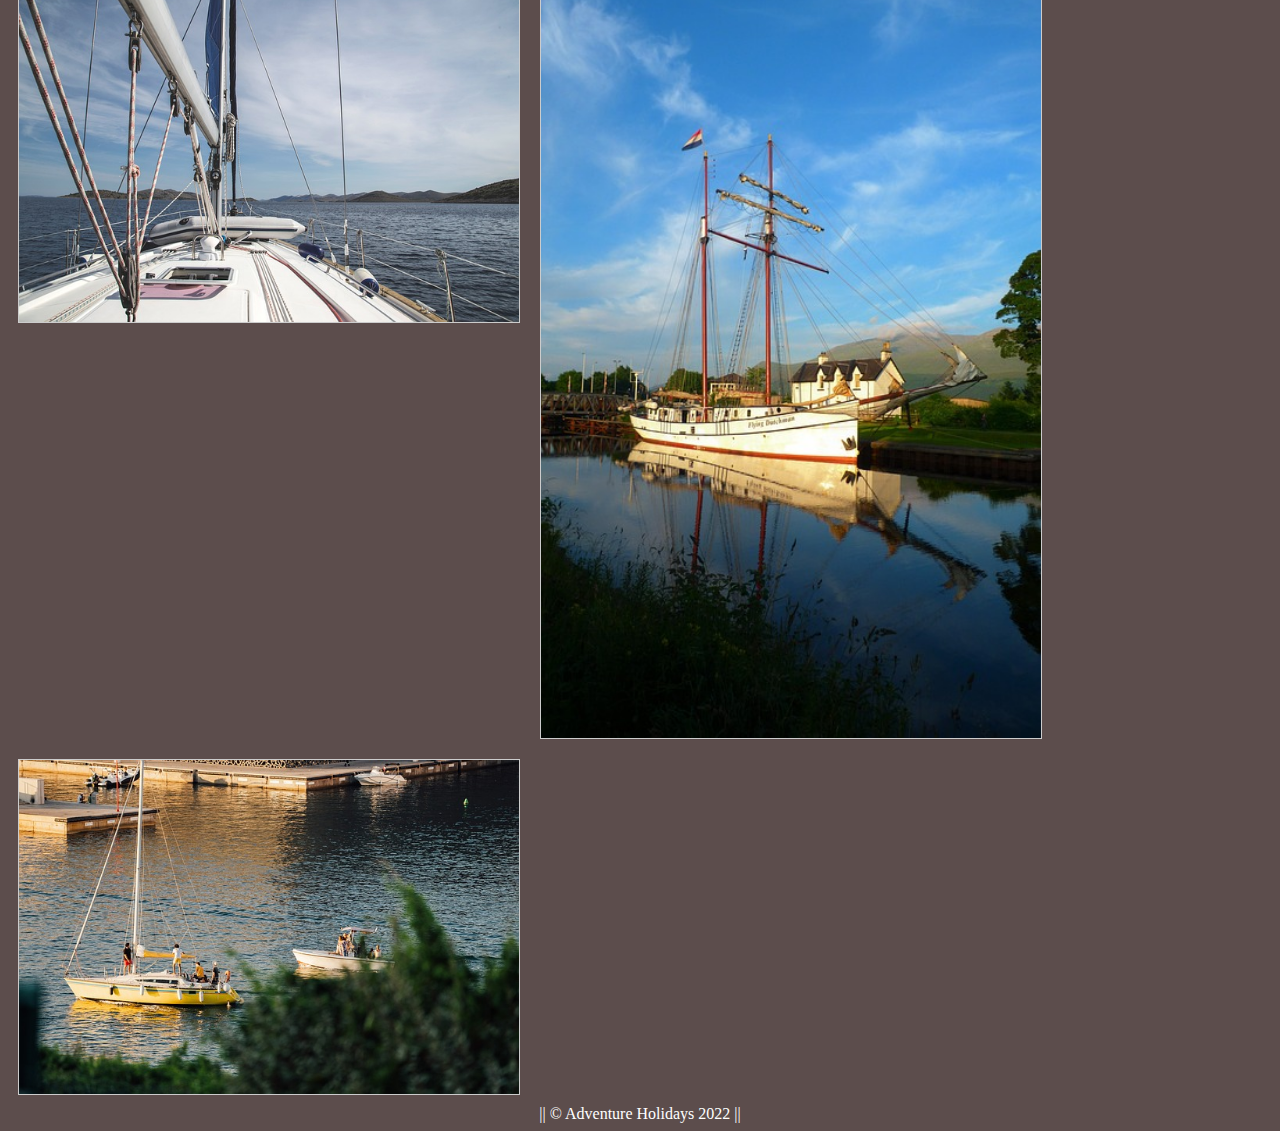
<file: sailing.html>
<!DOCTYPE html>
<html lang="en">
<head>
  <meta charset="UTF-8">
  <meta name="viewport" content="width=device-width, initial-scale=1.0">
  <title>Adventure Holidays</title>
  <link href="https://cdn.jsdelivr.net/npm/bootstrap@5.0.2/dist/css/bootstrap.min.css" rel="stylesheet" integrity="sha384-EVSTQN3/azprG1Anm3QDgpJLIm9Nao0Yz1ztcQTwFspd3yD65VohhpuuCOmLASjC" crossorigin="anonymous">
  <link rel="stylesheet" href="styles.css">

  <style>  /* Create three equal columns that floats next to each other */
    .column {
      float: left;
      width: 50%;
      padding: 15px;
      background-color:#9C5F5A;
      color: white;
    }
    

    /* Clear floats after the columns */
    .row::after {
      content: "";
      display: table;
      clear: both;
    }
    
    /* Responsive layout - makes the three columns stack on top of each other instead of next to each other */
    @media screen and (max-width:600px) {
      .column {
        width: 100%;
      }
    }






    div.gallery {
  margin: 10px;
  border: 1px solid #ccc;
  float: left;
  width: 500px;
  align-items: center;
}

div.gallery:hover {
  border: 1px solid #777;
}

div.gallery img {
  width: 100%;
  height: auto;
}

div.desc {
  padding: 15px;
  text-align: center;
}

  </style>

</head>
<body>
  <nav class="navbar navbar-expand-lg navbar-dark bg-dark">
    <div class="container">
      <a class="navbar-brand" href="#">Adventure Holidays</a>
      <button class="navbar-toggler" type="button" data-bs-toggle="collapse" data-bs-target="#navbarNav" aria-controls="navbarNav" aria-expanded="false" aria-label="Toggle navigation">
        <span class="navbar-toggler-icon"></span>
      </button>
      <div class="collapse navbar-collapse" id="navbarNav">
        <ul class="navbar-nav">
          <li class="nav-item">
            <a class="nav-link" href="index.html">Home</a>
          </li>
          <li class="nav-item">
            <a class="nav-link" href="biking.html">Mountain Biking</a>
          </li>
          <li class="nav-item">
            <a class="nav-link" href="climbing.html">Rock Climbing</a>
          </li>
          <li class="nav-item">
            <a class="nav-link" href="sailing.html">Sailing</a>
          </li>
          <li class="nav-item">
            <a class="nav-link" href="rafting.html">White Water Rafting</a>
          </li>
          <li class="nav-item">
            <a class="nav-link" href="contact-us.html">Contact Us</a>
          </li>
        </ul>
      </div>
    </div>
  </nav>

 
  <div class="container mt-4">

   <!-- start to add your content below here -->

   <h1>Sailing</h1>

    <div class="row">
    <div class="column">
    <h2>Information</h2>
    <p>Looking for a relaxing yet unforgettable experience during your trip to the Alps? Try a sailing session on one of the region’s crystal-clear lakes, like Lake Annecy or Lake Geneva. Surrounded by stunning mountain views, these sessions are perfect for all experience levels—even complete beginners. Knowledgeable instructors provide all the gear and guidance you need, so you can sit back, catch the breeze, and enjoy the peaceful beauty of the alpine landscape. It’s a refreshing way to unwind and see a whole new side of the mountains.</p>
  </div>
  
  <div class="column">
    <p>Monday: 09:00 - 12:00</p>
      <p>Tuesday: 09:00 - 12:00, 13:30 - 16:30</p>
      <p>Wednesday: 10:00 - 12:45</p>
      <p>Thursday: 9:00 - 12:30</p>
      <p>Friday: 09:00 - 12:00, 13:30 - 16:30</p>

        <p><strong>£12 per session!</strong></p>
  </div>

  <div class="gallery">
    <a target="_blank" href="images/photos/sailing/sailing1.jpg">
      <img src="images/photos/sailing/sailing1.jpg" alt="Sailing 1" width="600" height="400">
    </a>
  </div>
  
  <div class="gallery">
    <a target="_blank" href="images/photos/sailing/sailing2.jpg">
      <img src="images/photos/sailing/sailing2.jpg" alt="Sailing 2" width="600" height="400">
    </a>
  </div>

  <div class="gallery">
    <a target="_blank" href="images/photos/sailing/sailing3.jpg">
      <img src="images/photos/sailing/sailing3.jpg" alt="Sailing 3" width="600" height="400">
    </a>
  </div>


  <div class="gallery">
    <a target="_blank" href="images/photos/sailing/sailing4.jpg">
      <img src="images/photos/sailing/sailing4.jpg" alt="Sailing 4" width="600" height="400">
    </a>
  </div>

  <div class="gallery">
    <a target="_blank" href="images/photos/sailing/sailing5.jpg">
      <img src="images/photos/sailing/sailing5.jpg" alt="Sailing 5" width="600" height="400">
    </a>
  </div>

  <div class="gallery">
    <a target="_blank" href="images/photos/sailing/sailing6.jpg">
      <img src="images/photos/sailing/sailing6.jpg" alt="Sailing 6" width="600" height="400">
    </a>
  </div>
  </div>
  </div>
  

      <footer>|| © Adventure Holidays 2022 ||</footer>
   
    <!-- do not add anymore content after here -->
  
  


 
  <script src="https://cdn.jsdelivr.net/npm/bootstrap@5.0.2/dist/js/bootstrap.bundle.min.js" integrity="sha384-MrcW6ZMFYlzcLA8Nl+NtUVF0sA7MsXsP1UyJoMp4YLEuNSfAP+JcXn/tWtIaxVXM" crossorigin="anonymous"></script>
</body>
</html>
</file>
<file: styles.css>
body {
    background-color: #5C4D4C;
  }
  
  h2 {
    color: #5C4D4C;
    margin-left: 20px;
  }

p {
    text-align: center;
    color: rgb(255, 255, 255);
  }

  footer {
    text-align: center;
    color: rgb(255, 255, 255);
  }
  img {
    display: block;
    margin: auto;
    width: 50%;
  }

  iframe {
    border: 0;
  }
</file>
